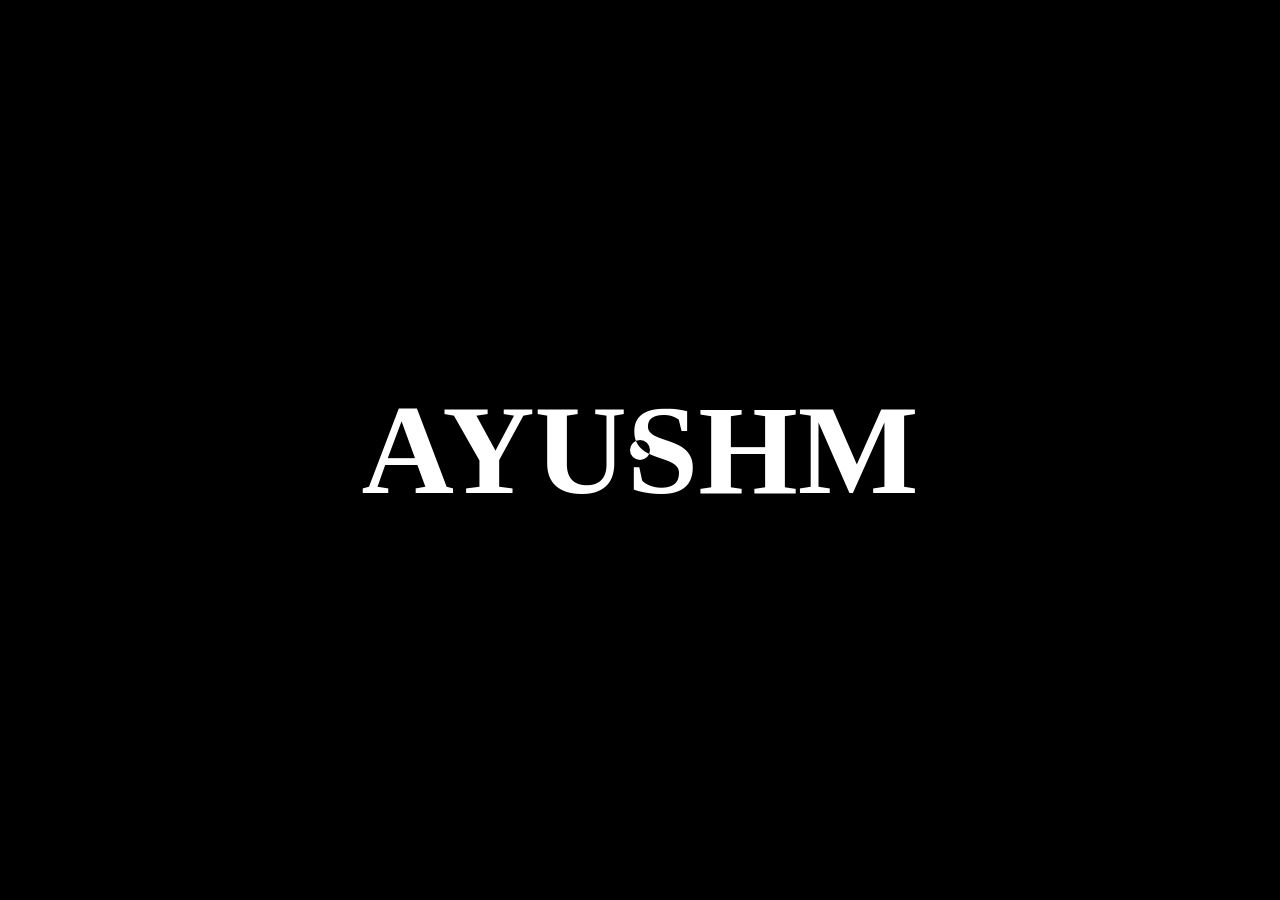
<file: custom_cursor/index.html>
<!DOCTYPE html>
<html lang="en">
<head>
    <meta charset="UTF-8">
    <meta name="viewport" content="width=device-width, initial-scale=1.0">
    <title>cursor</title>
    <link rel="stylesheet" href="style.css">
</head>
<body>
    
    <div id="main">
        <div class="cursor"></div>
        <h1>AYUSHM</h1>
    </div>

    <script src="script.js"></script>
</body>
</html>
</file>
<file: custom_cursor/style.css>
*{
    margin: 0;
    padding: 0;
    box-sizing: border-box;
    font-family: 'Gilroy';
    color: #fff;
}

html, body{
    height: 100%;
    width: 100%
}

#main{
    height: 100%;
    width: 100%;
    background-color: rgb(0, 0, 0);
    display: flex;
    align-items: center;
    justify-content: center;
}
.cursor{
    height: 20px;
    width: 20px;
    background-color: white;
    mix-blend-mode: difference;
    border-radius: 50%; 
    position: absolute;
    transition: all linear 0.2s;

}

h1{
    font-size: 10vw;
    font-weight: 900;
}
</file>
